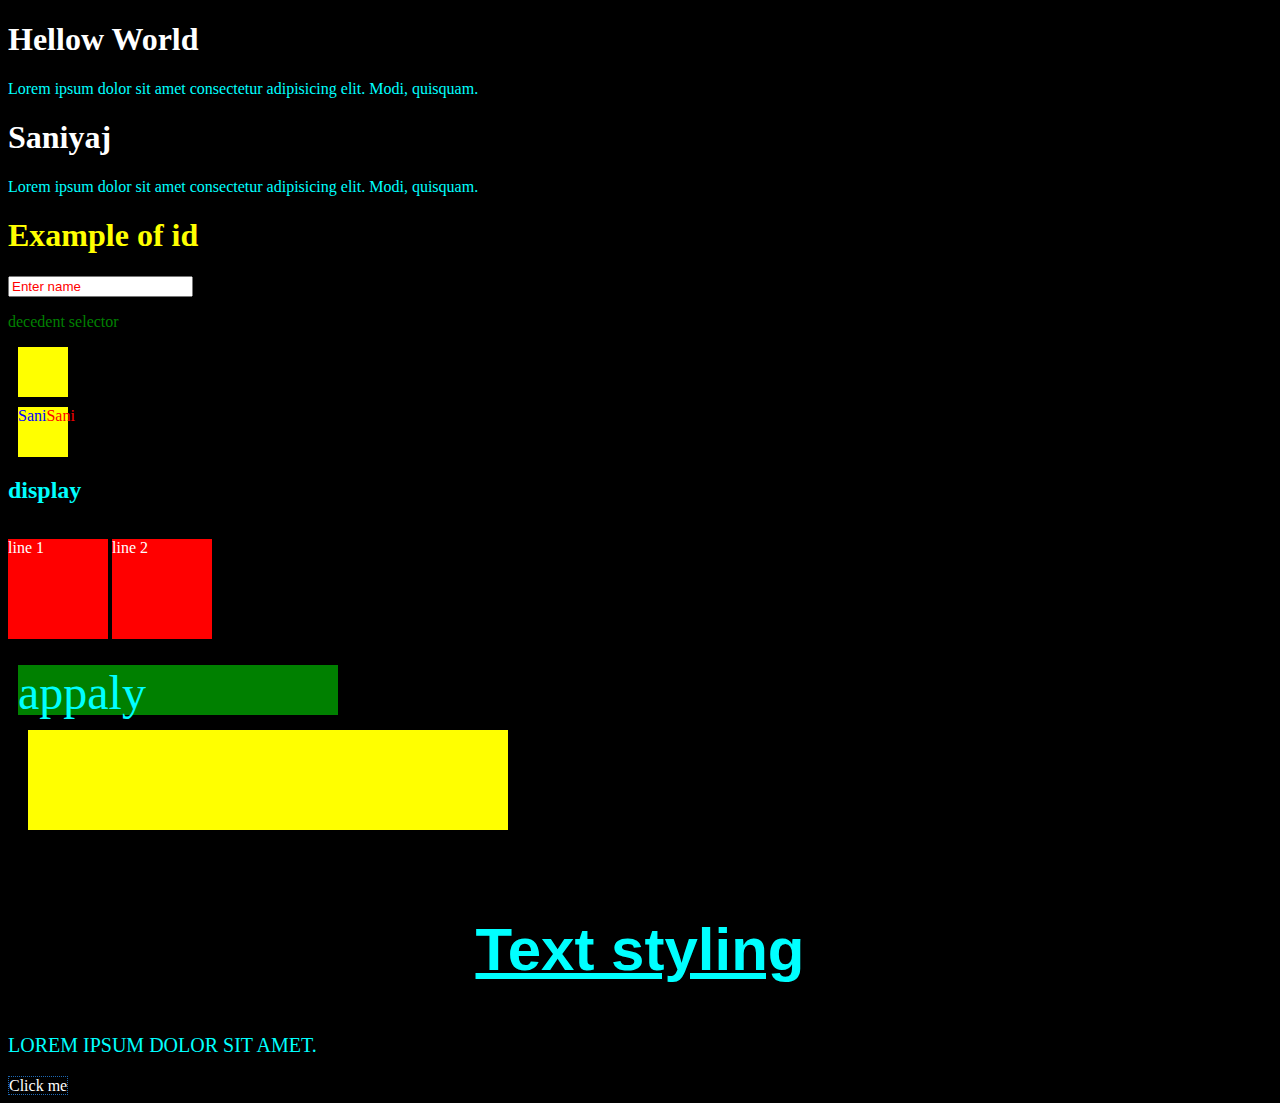
<file: CSS/index.html>
<!DOCTYPE html>
<html lang="en">
	<head>
		<meta charset="UTF-8" />
		<meta name="viewport" content="width=device-width, initial-scale=1.0" />
		<title>CSS Class 1</title>

		<!-- css file link -->
		<link rel="stylesheet" href="style.css" />
	</head>
	<body>
		<h1 class="heading">Hellow World</h1>
		<p>
			Lorem ipsum dolor sit amet consectetur adipisicing elit. Modi, quisquam.
		</p>
		<h1 class="heading">Saniyaj</h1>
		<p>
			Lorem ipsum dolor sit amet consectetur adipisicing elit. Modi, quisquam.
		</p>
		<h1 id="last-heading">Example of id</h1>

		<input id="input-one" type="text" placeholder="Enter name" />

		<div id="div">
			<p>decedent selector</p>
		</div>

		<!-- psedu selector -->
		<div class="box"></div>

		<!-- psedu elements -->
		<div class="box" id="box2"></div>

		<!-- display -->
		<h2>display</h2>
		<div class="dis-1">
			<p>line 1</p>
			<p>line 2</p>
		</div>

		<!-- units -->
		<div id="parent" class="box">
			appaly
			<div id="child" class="box"></div>
		</div>



        <!-- text styling -->
        <h2 id="text-1">Text styling</h2>
        <p id="text-2">lorem ipsum dolor sit amet.</p>
        <a id="text-3" href="">Click me</a>
	</body>
</html>
</file>
<file: CSS/style.css>
/* element selector */
body {
	background-color: black;
	color: aqua;
}

/* class selector */
.heading {
	color: white;
}
/* id selector */
#last-heading {
	color: yellow;
}

#input-one::placeholder {
	color: red;
}
#input-one:focus {
	outline: none;
}

#div p {
	color: green;
}
#div > p {
	color: green;
}
.box {
	height: 50px;
	margin: 10px;
	width: 50px;
	background-color: yellow;
}

#box:hover {
	border-radius: 50%;
}

#box2::after {
	content: "Sani";
	color: red;
}
#box2::before {
	content: "Sani";
	color: blue;
}

/* display */
.dis-1 {
	/* display: block; */
	/* display: none; */
}
.dis-1 p {
	color: white;
	/* display: inline; */
	display: inline-block;
	background: red;
	width: 100px;
	height: 100px;
}

/* units */
/* px, rem, em, % */
html{
    font-size: 100%;
}

#parent {
	/* width: 50%; */
    width: 20rem;
    background-color: green;
    margin-bottom: 200px;
    font-size: 3rem;  
    /* ex 1 rem 10px */
}
#child {
    height: 100px;
    width: 10em;
    /* 1*10 = 100px */
}

/* text styling */
#text-1{
    font-family: Arial, Helvetica, sans-serif;
    font-size: 60px;
    text-align: center;
    text-decoration: underline;
}
#text-2{
    font-size: 20px;
    font-weight: 500;
    text-transform: uppercase;
}
#text-3{
text-decoration: dashed;
border: 1px dotted rgb(29, 104, 179);
color: white;
}
</file>
